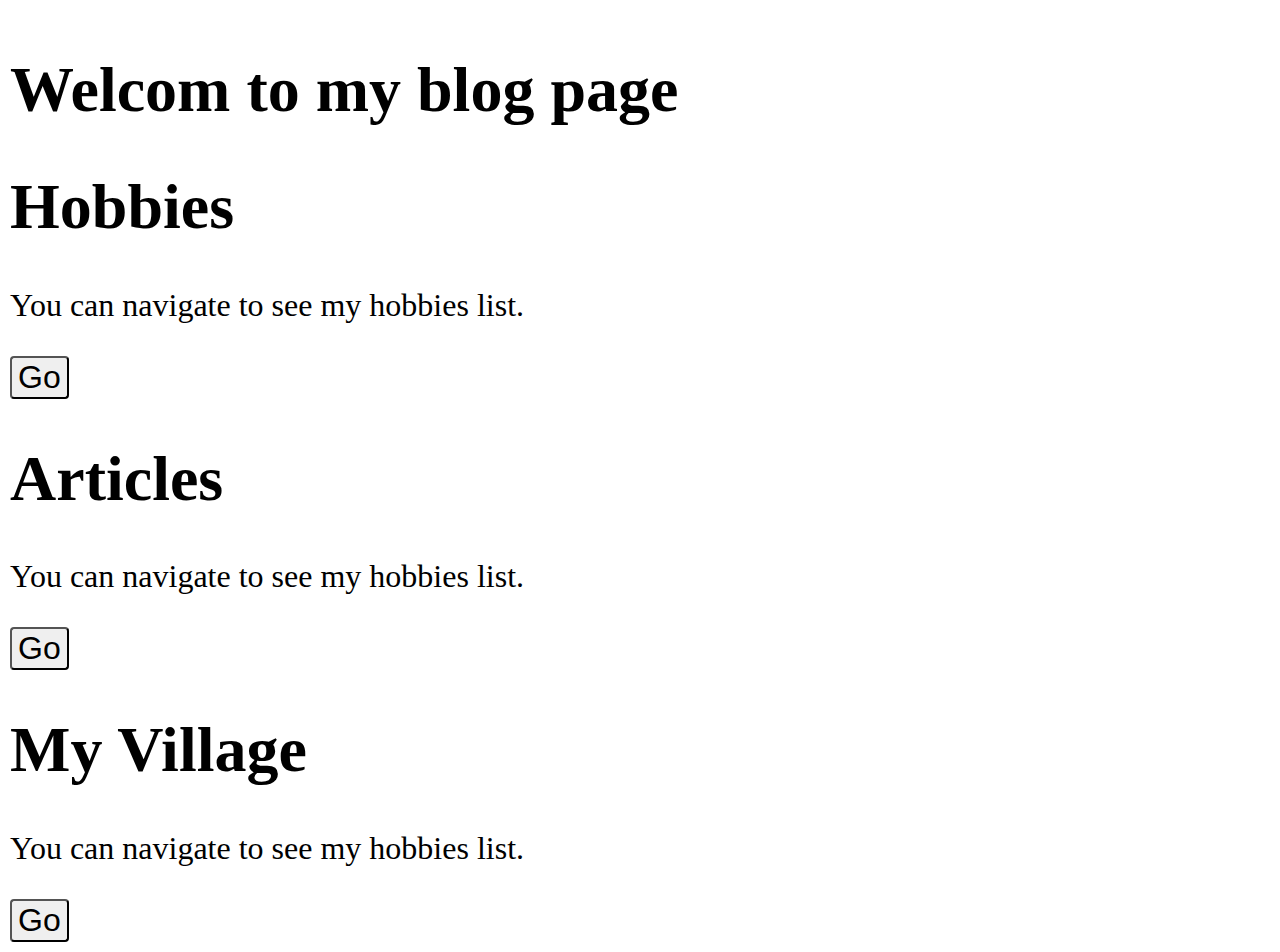
<file: index.html>
<!DOCTYPE html>
<html lang="fr">
    <head>
        <meta charset="utf-8" />
        <title>Articles </title>
        <meta content="width=device-width, initial-scal=1, maximum-scale=1" name="viewport">
        <link rel="stylesheet" href="styles/style.css" />
    </head>
    <!-- 
    For purpose demonstration , some free images werer picked up from this siten:
    https://kaboompics.com/photo/25545/laptop-computer-keyboard-magic-mouse-glass-of-water

    Also I used some icons from this site :
    https://iconarchive.com/show/pretty-office-5-icons-by-custom-icon-design/maintenance-icon.html
    -->
    <body>
       <div class="frontwrapper">
           <h1 id="title-header">Welcom to my blog page</h1>
       <div class="frontcontainer">
        <div class="frontbox1">
            <h1>Hobbies</h1>
        <p>You can navigate to see my hobbies list.</p>
        <button class="go-btn" onclick="window.location.href='myhobbies.html'">Go</button>
        
        </div>
      <div class="frontbox2">
            <h1>Articles</h1>
            <p>You can navigate to see my hobbies list.</p>
            <button class="go-btn" onclick="window.location.href='myvilage.html'" >Go</button>
        </div>
        <div class="frontbox3">
            <h1>My Village</h1>
            <p>You can navigate to see my hobbies list.</p>
            <button class="go-btn" onclick="window.location.href='articles.html'">Go</button>
        </div>
       </div>
           
     
      </div>

    </body>
</html>
</file>
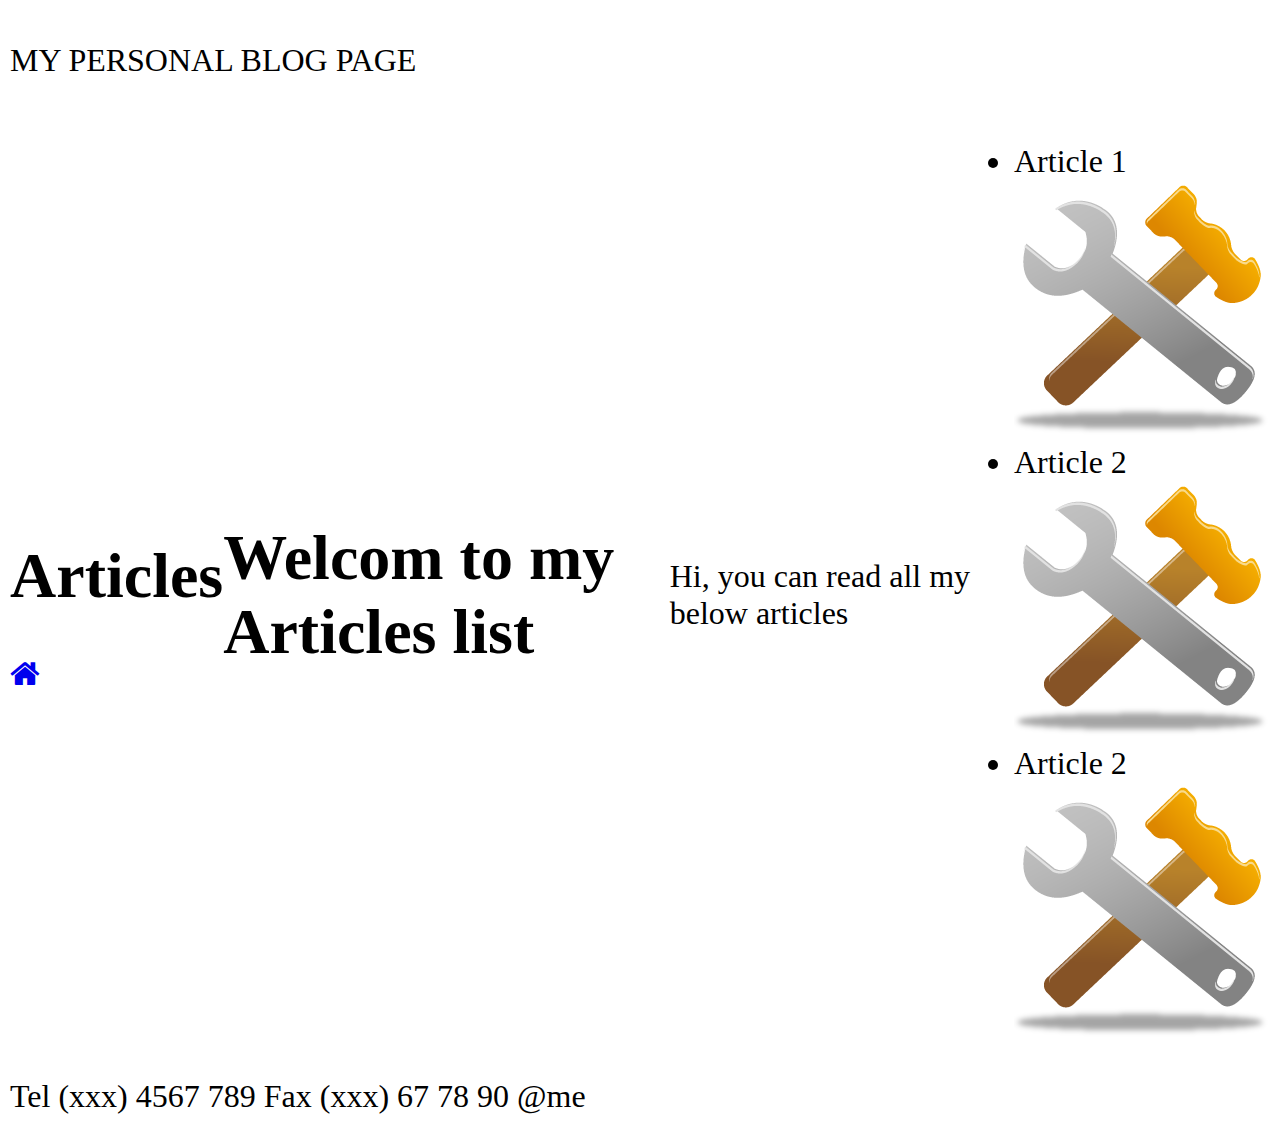
<file: articles.html>
<!DOCTYPE html>
<html lang="fr">
    <head>
        <meta charset="utf-8" />
        <title>Articles </title>
        <meta content="width=device-width, initial-scal=1, maximum-scale=1" name="viewport">
        <link rel="stylesheet" href="styles/style.css" />
        <link rel="stylesheet" href="https://cdnjs.cloudflare.com/ajax/libs/font-awesome/4.7.0/css/font-awesome.min.css">
    </head>
    <!-- 
    add our section
    link other pages
    -->
    <body>
        <div class="container-article">
            <div class="header box">
              <p id="title-header"> MY PERSONAL BLOG PAGE </p>
            </div>
          
            <div class="content box">
                <div class="hobbies-tile-menu-box">
                    <h1 class="hobbies-title-menu">Articles</h1>
                    <a class="menu-articles" href="index.html"><i class="hobbies-icon-menu fa fa-home"  ></i></a>
                  </div>
                <h1 class="title-content-hobbies">Welcom to my Articles list</h1>
                <p class="body-content-hobbies">Hi, you can read all my below articles</p>
                <ul class="menu">
                    <li>Article 1<img id="maintenance" src="images/maintenance-icon.png" /></li>
                    <li>Article 2<img id="maintenance" src="images/maintenance-icon.png" /></li>
                    <li>Article 2<img id="maintenance" src="images/maintenance-icon.png" /></li>
                </ul>
            </div>
            <div class="footer box">
                Tel (xxx) 4567 789 Fax (xxx) 67 78 90 @me
            </div>
        </div>
    </body>
</html>
</file>
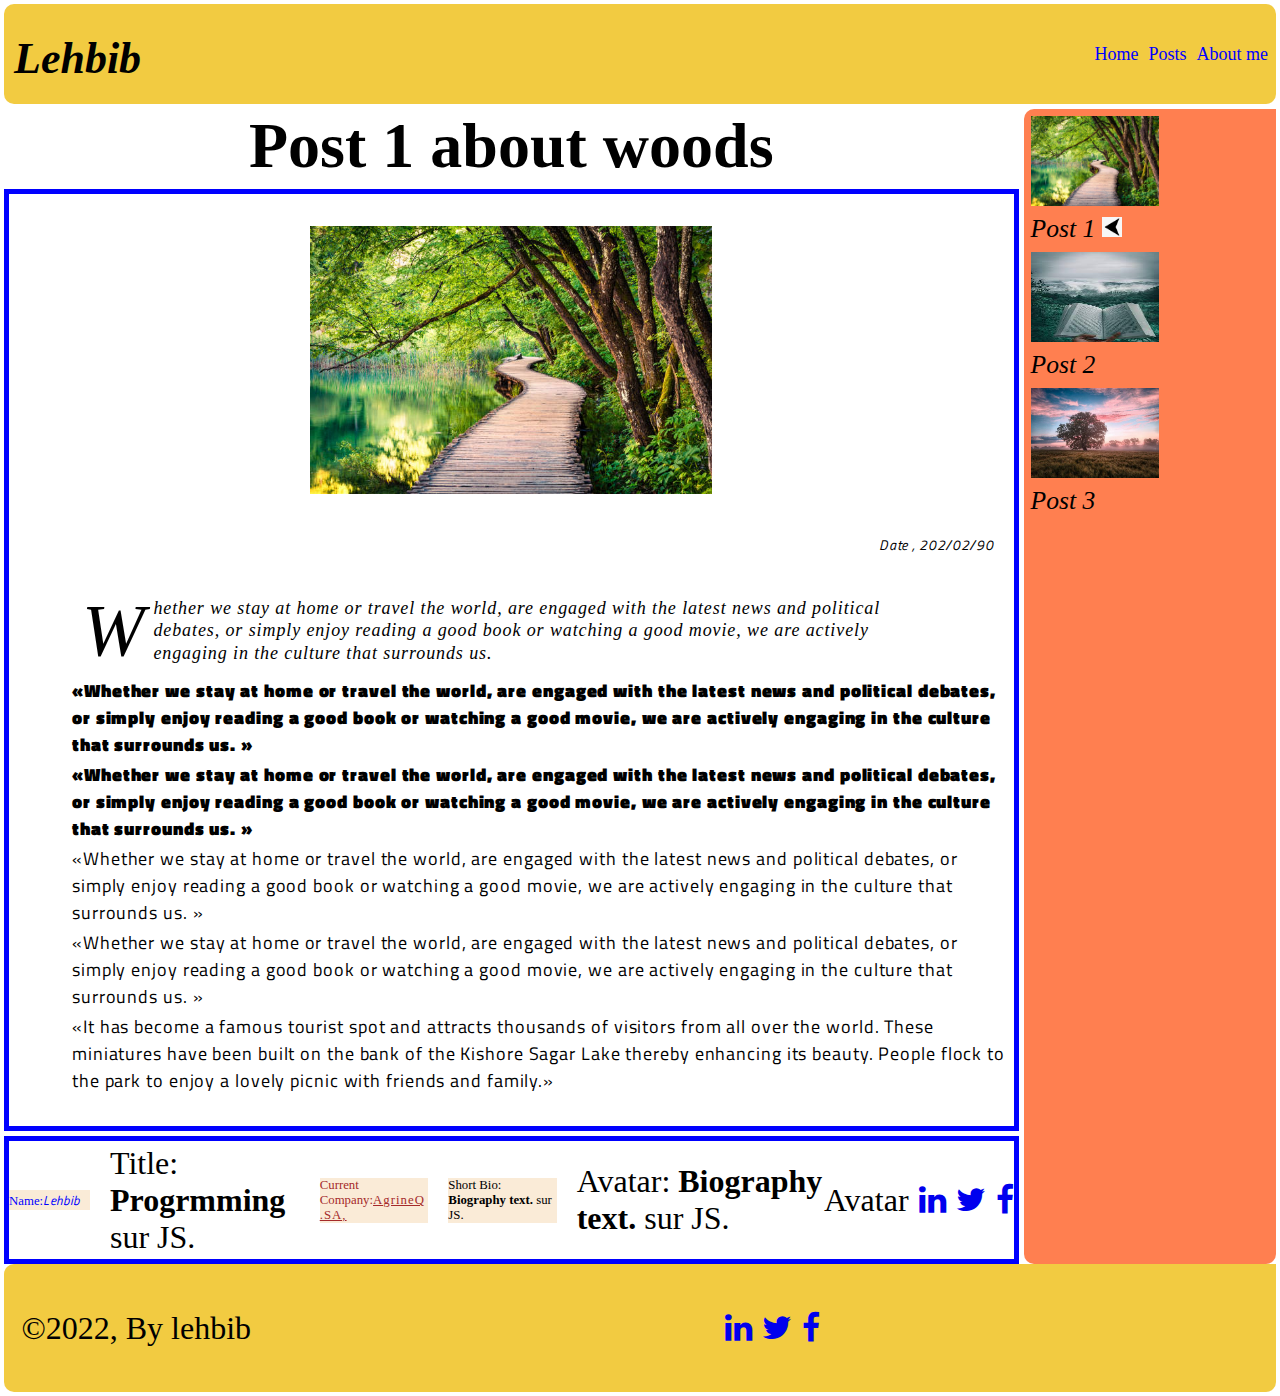
<file: blog-post.html>
<!DOCTYPE html>
<html lang="fr">
<head>
<meta charset="utf-8" />
<title>Blog Post</title>
<meta content="width=device-width, initial-scal=1, maximum-scale=1" name="viewport">
<link rel="stylesheet" href="styles/blog.css" />
<link rel="stylesheet" href="https://maxcdn.bootstrapcdn.com/font-awesome/4.4.0/css/font-awesome.min.css">
<link
			href="https://fonts.googleapis.com/css?family=Titillium Web:400,500,500i,700|Playfair+Display:400,700&display=swap"
			rel="stylesheet"
		/>
</head>
<!-- 
    For purpose demonstration , some free images werer picked up from this siten:
    https://kaboompics.com/photo/25545/laptop-computer-keyboard-magic-mouse-glass-of-water

    Also I used some icons from this site :
    https://iconarchive.com/show/pretty-office-5-icons-by-custom-icon-design/maintenance-icon.html
    -->
<body>
<div id="blog-main-container">
  <div class="logo">
    <h1 id="logo">Lehbib</h1>
  </div>
  <nav id="mobile-nav"> <img id="img-nav" href="" src="images/icons8-menu-64.png" /> </nav>
  
  <!-- <img id="maintenance" src="images/maintenance-icon.png" /> -->
  
  <nav class="nav-menu">
    <ul id="list-menu">
      <li class="menu-item"><a class="link-item" href="index.html">Home</a></li>
      <li class="menu-item"><a class="link-item" href="blog-post.html">Posts</a></li>
      <li class="menu-item"><a class="link-item" href="#">About me</a></li>
    </ul>
  </nav>
  <section class="content">
    <div id="post-grid">
      <div id="image-preview">
        <h1>Post 1 about woods</h1>
      </div>
      <div id="images-defilement">
        <ul id="posts-list">
          <li class="item-card-li">
            <figure class="item-card"> <img class="card-image" src="images/post1.jpeg" >
              <figcaption class="caption">Post 1 <span><img class="active-menu" src="images/arrow.png"></span></figcaption>
            </figure>
          </li>
          <li class="item-card-li">
            <figure class="item-card"> <img class="card-image" src="images/post2.jpeg" >
              <figcaption class="caption">Post 2</figcaption>
            </figure>
          </li>
          <li class="item-card-li">
            <figure class="item-card"> <img class="card-image" src="images/post3.jpeg" />
              <figcaption class="caption">Post 3</figcaption>
            </figure>
          </li>
        </ul>
      </div>
      <div id="body-post">
        <p class="card-wrapper"  ><img  class="img-card"  src="images/post1.jpeg"  /></p>
        <p class="post-date"> <em>Date , 202/02/90</em></p>
        <p>
        <div class="article-blog">
          <p>
          <blockquote> Whether we stay at home or travel the world, are engaged with the latest news and political debates, or simply enjoy reading a good book or watching a good movie, we are actively engaging in the culture that surrounds us. </blockquote>
          </p>
          <p> <strong> <q class="second-paragraph">Whether we stay at home or travel the world, are engaged with the latest news and political debates, or simply enjoy reading a good book or watching a good movie, we are actively engaging in the culture that surrounds us. </q> </strong> </p>
          <p> <strong> <q class="second-paragraph">Whether we stay at home or travel the world, are engaged with the latest news and political debates, or simply enjoy reading a good book or watching a good movie, we are actively engaging in the culture that surrounds us. </q> </strong> </p>
          <p>  <q class="second-paragraph">Whether we stay at home or travel the world, are engaged with the latest news and political debates, or simply enjoy reading a good book or watching a good movie, we are actively engaging in the culture that surrounds us. </q>  </p>
          <p>  <q class="second-paragraph">Whether we stay at home or travel the world, are engaged with the latest news and political debates, or simply enjoy reading a good book or watching a good movie, we are actively engaging in the culture that surrounds us. </q>  </p>
          <p> <q class="second-paragraph">It has become a famous tourist spot and attracts thousands of visitors from all over the world. These
            miniatures have been built on the bank of the Kishore Sagar Lake thereby enhancing its beauty. People flock
            to the park to enjoy a lovely picnic with friends and family.</q>  </p>
        </div>
        </p>
      </div>
      <div id="author-info">
        <p class="name-author">Name:<em>Lehbib</em></p>
        <p class="author-title"> Title: <b>Progrmming</b> sur JS.</p>
        <p class="author-company">Current Company:<u>AgrineQ .SA, </u></p>
        <p class="author-bio"> Short Bio: <b>Biography text.</b> sur JS.</p>
        <p class="Avatar"> Avatar: <b>Biography text.</b> sur JS.</p>Avatar
        <a class="soc-link" href="https://mr.linkedin.com/in/mohamed-lehbib-ould-youba-796496117/"> <i class="fa fa-linkedin"></i> </a> <a class="soc-link" href="https://twitter.com/lehbibouldyouba"> <i class="fa fa-twitter"></i> </a> <a class="soc-link" href="https://https://www.facebook.com/"> <i class="fa fa-facebook"></i> </a> </div>
    </div>
  </section>
  <div class="my-info">
    <p id="copyright">©2022, By lehbib</p>
  </div>
  <footer class="social-links"> <a class="soc-link" href="https://mr.linkedin.com/in/mohamed-lehbib-ould-youba-796496117/"> <i class="fa fa-linkedin"></i> </a> <a class="soc-link" href="https://twitter.com/lehbibouldyouba"> <i class="fa fa-twitter"></i> </a> <a class="soc-link" href="https://https://www.facebook.com/"> <i class="fa fa-facebook"></i> </a> </footer>
</div>
</body>
</html>
</file>
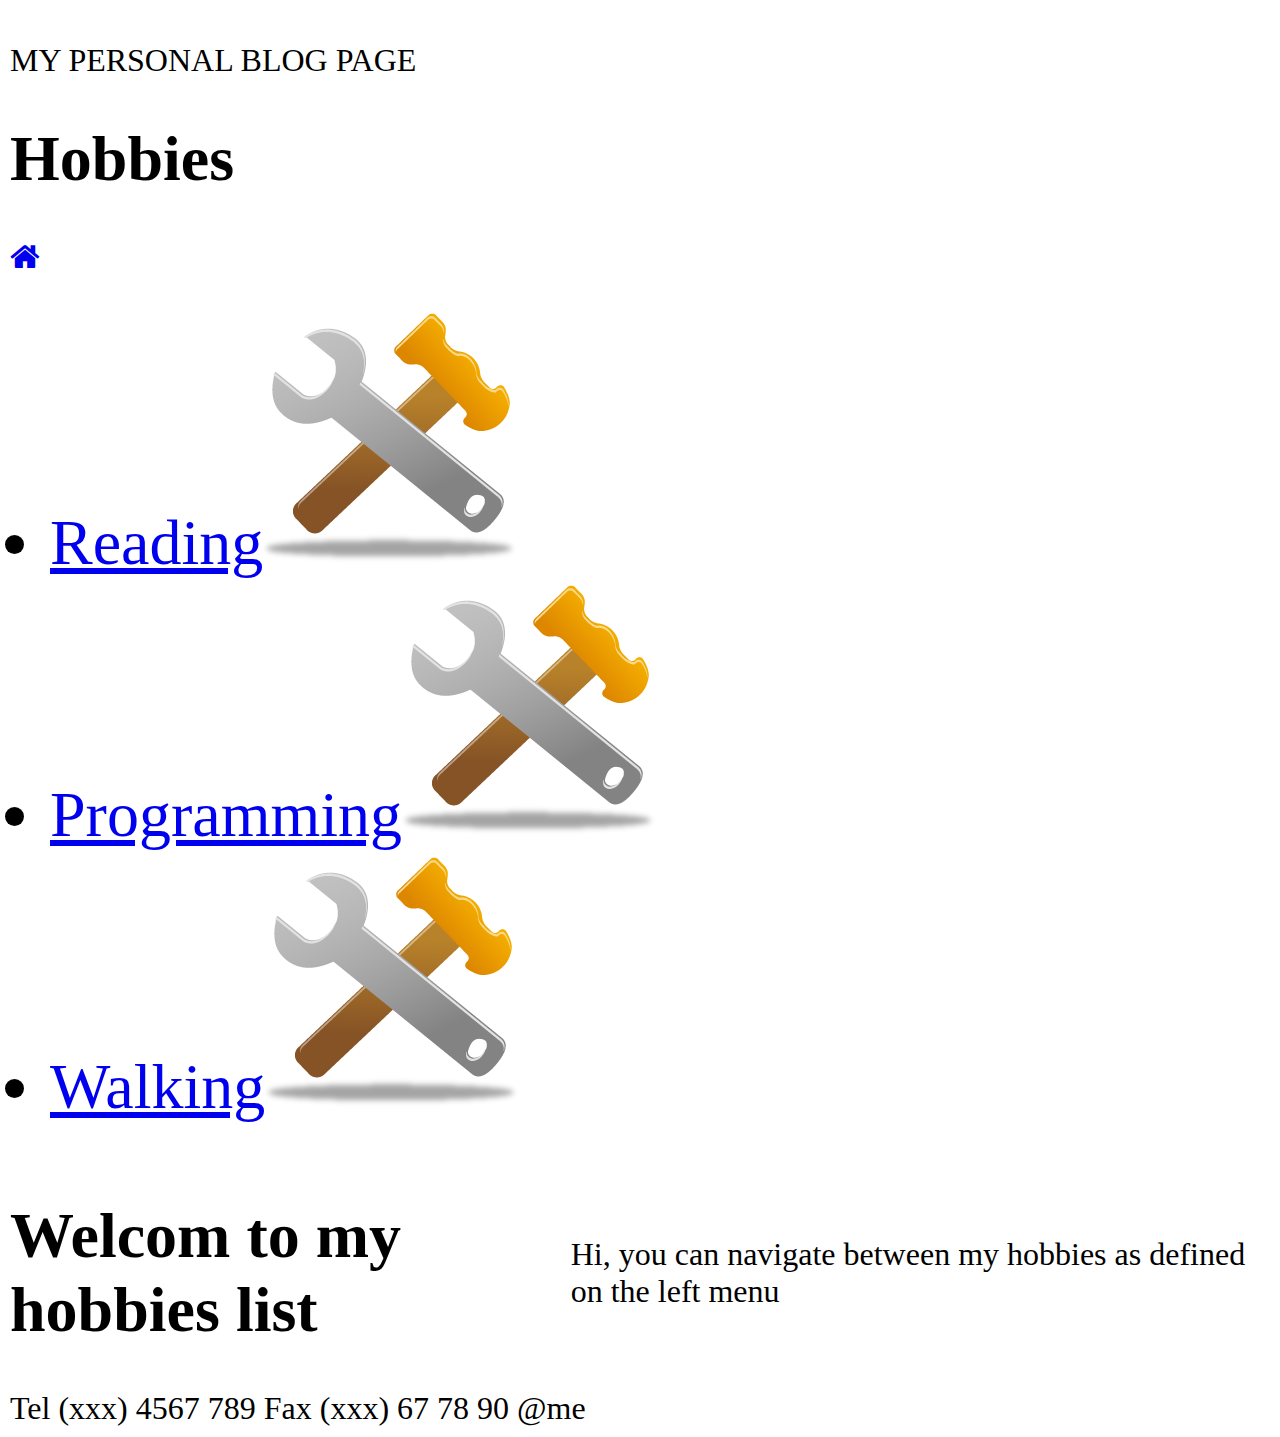
<file: myhobbies.html>
<!DOCTYPE html>
<html lang="fr">
    <head>
        <meta charset="utf-8" />
        <title>Articles </title>
        <meta content="width=device-width, initial-scal=1, maximum-scale=1" name="viewport">
        <link rel="stylesheet" href="styles/style.css" />
        <link rel="stylesheet" href="https://cdnjs.cloudflare.com/ajax/libs/font-awesome/4.7.0/css/font-awesome.min.css">
    </head>
    <!-- 
    add our section
    link other pages
    -->
    <body>
        <div class="container">
            <div class="header box">
              <p id="title-header"> MY PERSONAL BLOG PAGE </p>
            </div>
            <div class="sidebar box">
              <div class="hobbies-tile-menu-box">
                <h1 class="hobbies-title-menu">Hobbies</h1>
                <a href="index.html"><i class="hobbies-icon-menu fa fa-home"  ></i></a>
              </div> 
                <ul class="menu">
                    <li class="menu-item"><a href="#">Reading</a><img id="maintenance" src="images/maintenance-icon.png" /></li>
                    <li class="menu-item"><a href="#">Programming</a><img id="maintenance" src="images/maintenance-icon.png" /></li>
                    <li class="menu-item"><a href="#">Walking</a><img id="maintenance" src="images/maintenance-icon.png" /></li>
                </ul>
          
            </div>
            <div class="content box">
                <h1 class="title-content-hobbies">Welcom to my hobbies list</h1>
                <p class="body-content-hobbies">Hi, you can navigate between my hobbies as defined on the left menu</p>
            </div>
            <div class="footer box">
                Tel (xxx) 4567 789 Fax (xxx) 67 78 90 @me
            </div>
        </div>
    </body>
</html>
</file>
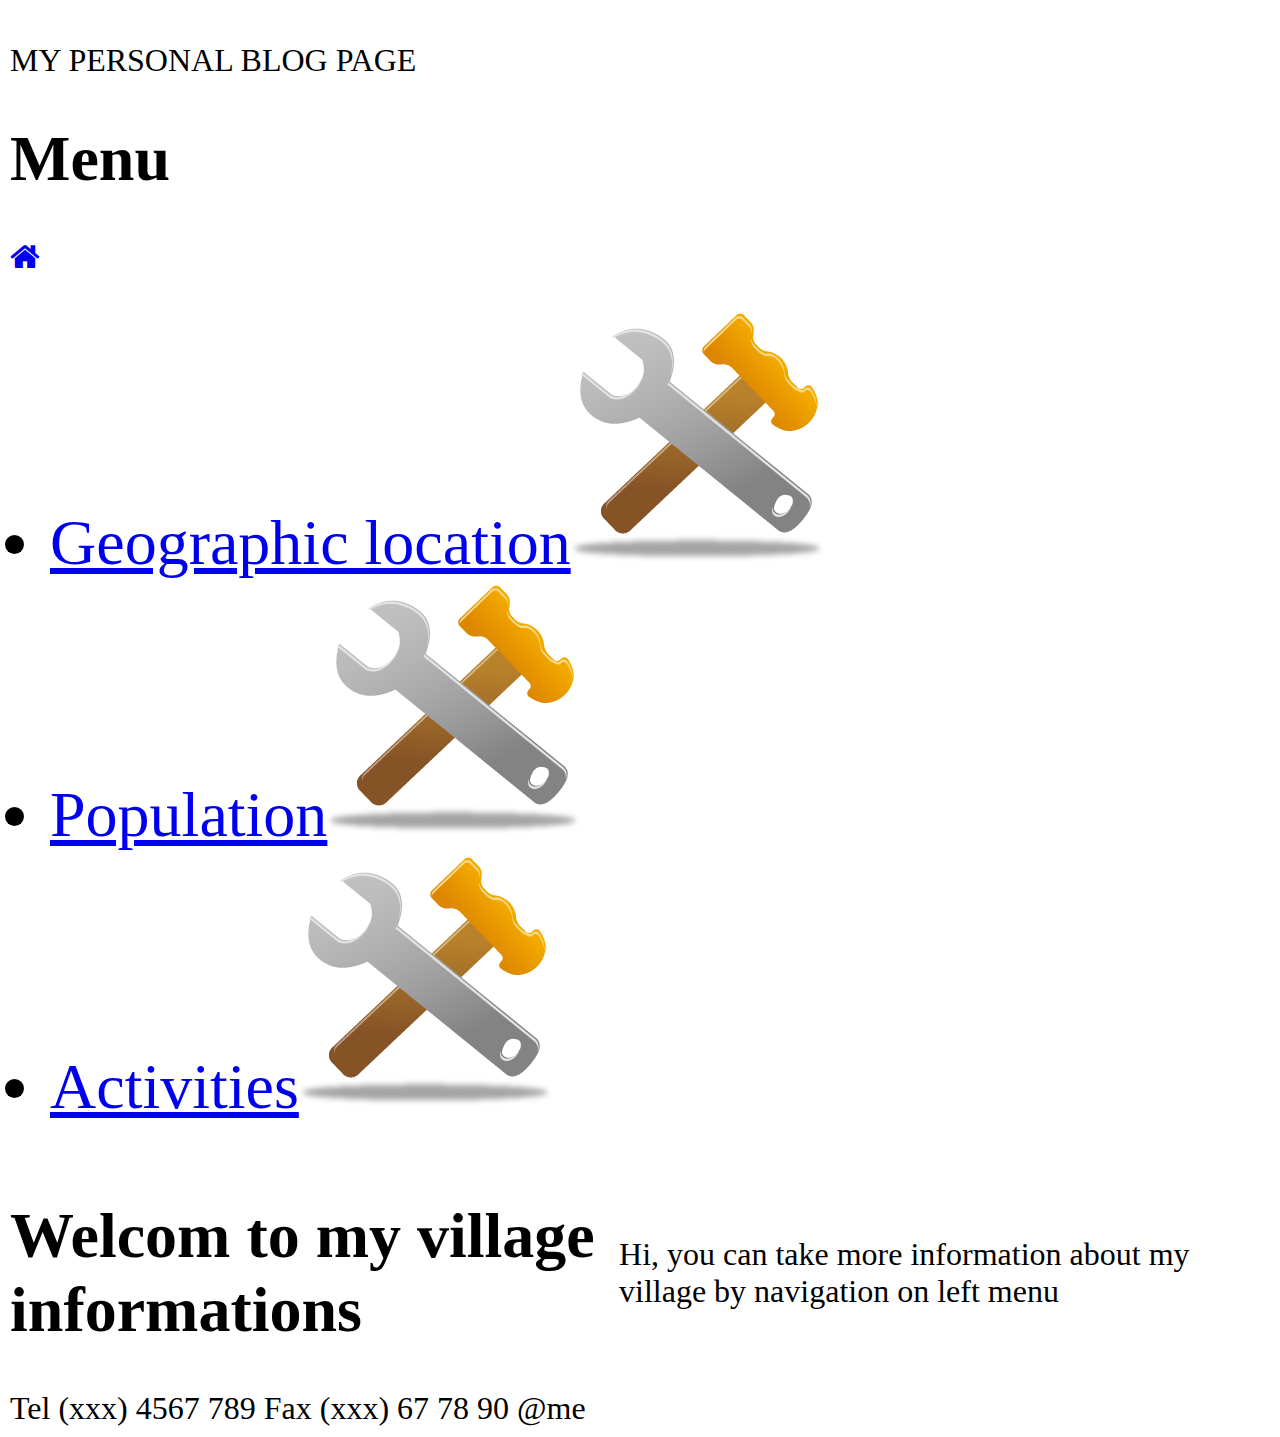
<file: myvilage.html>
<!DOCTYPE html>
<html lang="fr">
    <head>
        <meta charset="utf-8" />
        <title>Articles </title>
        <meta content="width=device-width, initial-scal=1, maximum-scale=1" name="viewport">
        <link rel="stylesheet" href="styles/style.css" />
        <link rel="stylesheet" href="https://cdnjs.cloudflare.com/ajax/libs/font-awesome/4.7.0/css/font-awesome.min.css">
    </head>
    <!-- 
    add our section
    link other pages
    -->
    <body>
        <div class="container">
            <div class="header box">
              <p id="title-header"> MY PERSONAL BLOG PAGE </p>
            </div>
            <div class="sidebar box">
              <div class="hobbies-tile-menu-box">
                <h1 class="hobbies-title-menu">Menu</h1>
                <a href="index.html"><i class="hobbies-icon-menu fa fa-home"  ></i></a>
              </div> 
                <ul class="menu">
                    <li class="menu-item"><a href="#">Geographic location</a><img id="maintenance" src="images/maintenance-icon.png" /></li>
                    <li class="menu-item"><a href="#">Population</a><img id="maintenance" src="images/maintenance-icon.png" /></li>
                    <li class="menu-item"><a href="#">Activities</a><img id="maintenance" src="images/maintenance-icon.png" /></li>
                </ul>
          
            </div>
            <div class="content box">
                <h1 class="title-content-hobbies">Welcom to my village informations</h1>
                <p class="body-content-hobbies">Hi, you can take more information about my village by navigation on left menu</p>
            </div>
            <div class="footer box">
                Tel (xxx) 4567 789 Fax (xxx) 67 78 90 @me
            </div>
        </div>
    </body>
</html>
</file>
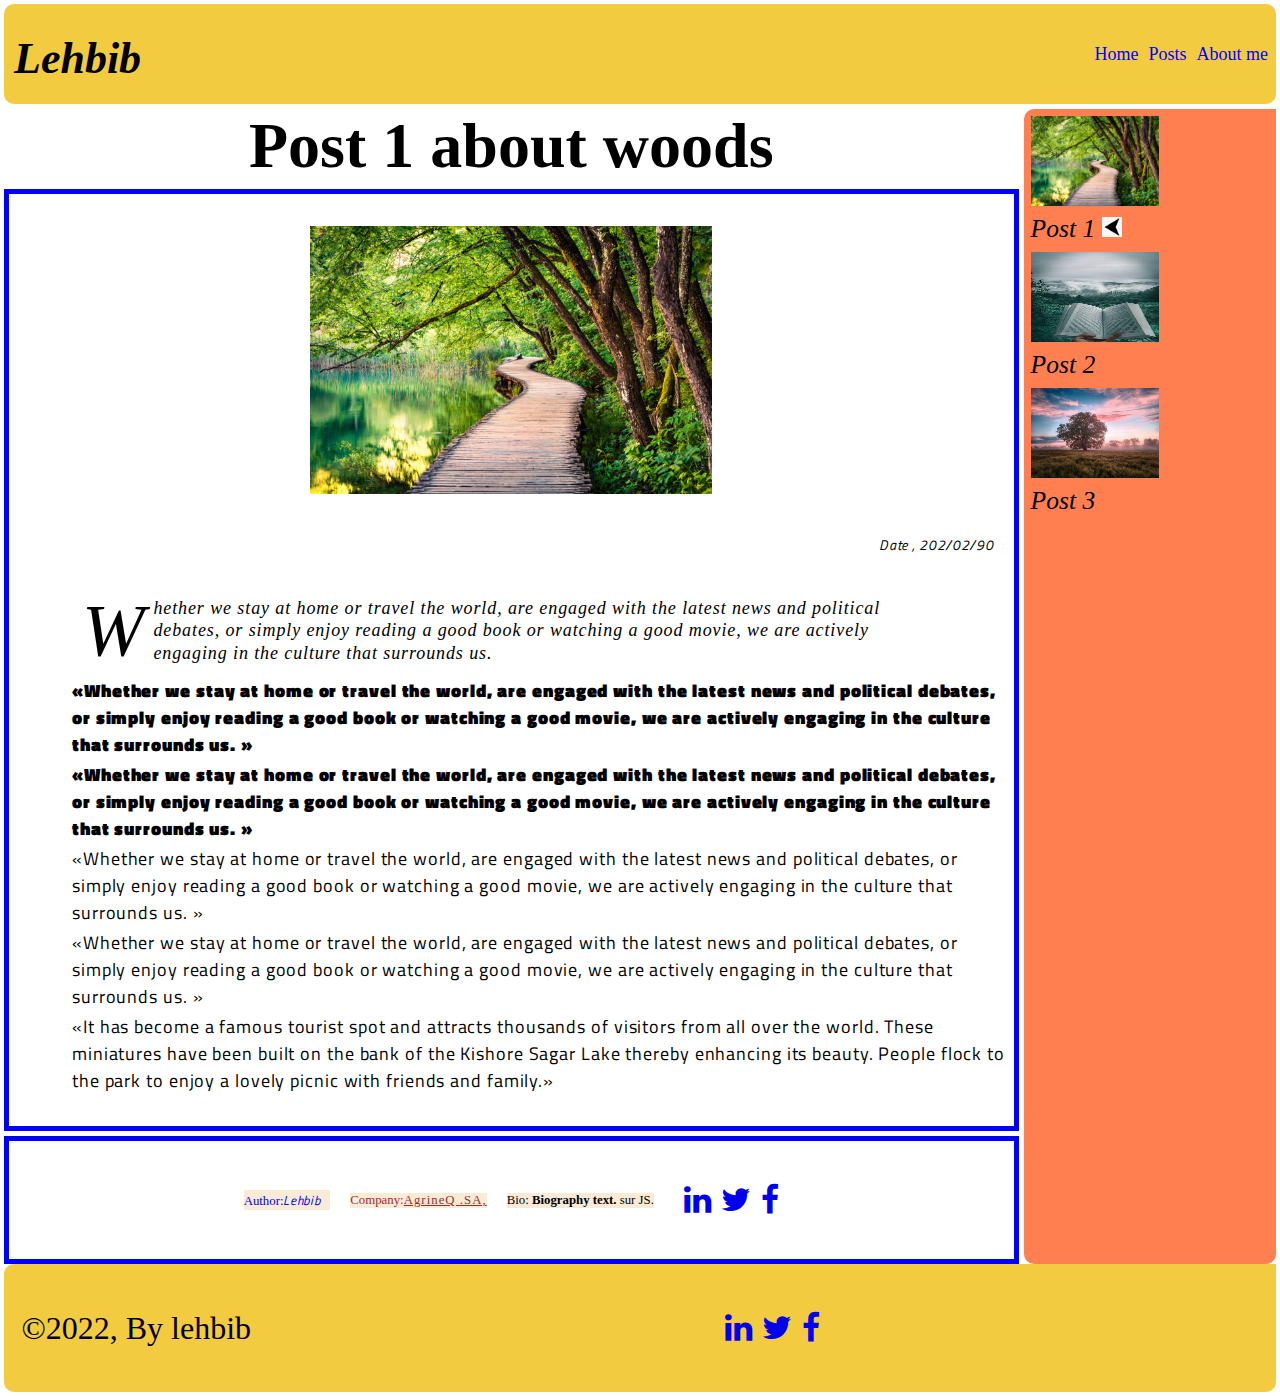
<file: posts.html>
<!DOCTYPE html>
<html lang="fr">
<head>
<meta charset="utf-8" />
<title>Posts </title>
<meta content="width=device-width, initial-scal=1, maximum-scale=1" name="viewport">
<link rel="stylesheet" href="styles/blog.css" />
<link rel="stylesheet" href="https://maxcdn.bootstrapcdn.com/font-awesome/4.4.0/css/font-awesome.min.css">
<link
			href="https://fonts.googleapis.com/css?family=Titillium Web:400,500,500i,700|Playfair+Display:400,700&display=swap"
			rel="stylesheet"
		/>
</head>
<!-- 
    For purpose demonstration , some free images werer picked up from this siten:
    https://kaboompics.com/photo/25545/laptop-computer-keyboard-magic-mouse-glass-of-water

    Also I used some icons from this site :
    https://iconarchive.com/show/pretty-office-5-icons-by-custom-icon-design/maintenance-icon.html
    -->
<body>
<div id="blog-main-container">
  <div class="logo">
    <h1 id="logo">Lehbib</h1>
  </div>
  <nav id="mobile-nav"> <img id="img-nav" href="" src="images/icons8-menu-64.png" /> </nav>
  
  <!-- <img id="maintenance" src="images/maintenance-icon.png" /> -->
  
  <nav class="nav-menu">
    <ul id="list-menu">
      <li class="menu-item"><a class="link-item" href="index.html">Home</a></li>
      <li class="menu-item"><a class="link-item" href="posts.html">Posts</a></li>
      <li class="menu-item"><a class="link-item" href="#">About me</a></li>
    </ul>
  </nav>
  <section class="content">
    <div id="post-grid">
      <div id="image-preview">
        <h1>Post 1 about woods</h1>
      </div>
      <div id="images-defilement">
        <ul id="posts-list">
          <li class="item-card-li">
            <figure class="item-card"> <img class="card-image" src="images/post1.jpeg" >
              <figcaption class="caption">Post 1 <span><img class="active-menu" src="images/arrow.png"></span></figcaption>
            </figure>
          </li>
          <li class="item-card-li">
            <figure class="item-card"> <img class="card-image" src="images/post2.jpeg" >
              <figcaption class="caption">Post 2</figcaption>
            </figure>
          </li>
          <li class="item-card-li">
            <figure class="item-card"> <img class="card-image" src="images/post3.jpeg" />
              <figcaption class="caption">Post 3</figcaption>
            </figure>
          </li>
        </ul>
      </div>
      <div id="body-post">
        <p class="card-wrapper"  ><img  class="img-card"  src="images/post1.jpeg"  /></p>
        <p class="post-date"> <em>Date , 202/02/90</em></p>
        <p>
        <div class="article-blog">
          <p>
          <blockquote> Whether we stay at home or travel the world, are engaged with the latest news and political debates, or simply enjoy reading a good book or watching a good movie, we are actively engaging in the culture that surrounds us. </blockquote>
          </p>
          <p> <strong> <q class="second-paragraph">Whether we stay at home or travel the world, are engaged with the latest news and political debates, or simply enjoy reading a good book or watching a good movie, we are actively engaging in the culture that surrounds us. </q> </strong> </p>
          <p> <strong> <q class="second-paragraph">Whether we stay at home or travel the world, are engaged with the latest news and political debates, or simply enjoy reading a good book or watching a good movie, we are actively engaging in the culture that surrounds us. </q> </strong> </p>
          <p>  <q class="second-paragraph">Whether we stay at home or travel the world, are engaged with the latest news and political debates, or simply enjoy reading a good book or watching a good movie, we are actively engaging in the culture that surrounds us. </q>  </p>
          <p>  <q class="second-paragraph">Whether we stay at home or travel the world, are engaged with the latest news and political debates, or simply enjoy reading a good book or watching a good movie, we are actively engaging in the culture that surrounds us. </q>  </p>
          <p> <q class="second-paragraph">It has become a famous tourist spot and attracts thousands of visitors from all over the world. These
            miniatures have been built on the bank of the Kishore Sagar Lake thereby enhancing its beauty. People flock
            to the park to enjoy a lovely picnic with friends and family.</q>  </p>
        </div>
        </p>
      </div>
      <div id="author-info">
        <p class="name-author">Author:<em>Lehbib</em></p>
        <p class="author-company">Company:<u>AgrineQ .SA, </u></p>
        <p class="author-bio"> Bio: <b>Biography text.</b> sur JS.</p>
        <a class="soc-link" href="https://mr.linkedin.com/in/mohamed-lehbib-ould-youba-796496117/"> <i class="fa fa-linkedin"></i> </a> <a class="soc-link" href="https://twitter.com/lehbibouldyouba"> <i class="fa fa-twitter"></i> </a> <a class="soc-link" href="https://https://www.facebook.com/"> <i class="fa fa-facebook"></i> </a> </div>
    </div>
  </section>
  <div class="my-info">
    <p id="copyright">©2022, By lehbib</p>
  </div>
  <footer class="social-links"> <a class="soc-link" href="https://mr.linkedin.com/in/mohamed-lehbib-ould-youba-796496117/"> <i class="fa fa-linkedin"></i> </a> <a class="soc-link" href="https://twitter.com/lehbibouldyouba"> <i class="fa fa-twitter"></i> </a> <a class="soc-link" href="https://https://www.facebook.com/"> <i class="fa fa-facebook"></i> </a> </footer>
</div>
</body>
</html>
</file>
<file: styles/style.css>
@import "front-layout.css";
@import "posts.css";
@import "typography.css";
#front-main-container {
  /* set display property to grid*/
  display: grid;
  /* assign all view port height to container*/
  gap: 5px;
  grid-template-columns: 1fr 1fr;
  grid-template-rows: 20% 70% 10%;
  grid-template-areas: "logo "
    "main"
    "info social";
}
#mobile-nav {
  display: none;
}
#list-menu {
  list-style-type: none;
  font-size: 9px;
  display: flex;
  flex-flow: row;
  justify-content: cnter;
  align-items: center;
  margin-right: 8px;
}
#list-menu li {
  margin-left: 10px;
}
.logo {
  background-color: rgba(242, 203, 65, 1.00);
  display: flex;
  justify-content: flex-start;
  border-top-left-radius: 10px;
  border-bottom-left-radius: 10px;
}
/* Extra small devices (phones, 600px and down) */
@media(max-width: 320px) {
  body {
    font-size: 0.5em;
    padding: 2px;
    border-width: 0px;
  }
  #front-main-container {
    /* set display property to grid*/
    display: grid;
    border: 0px solid green;
    /* assign all view port height to container*/
    gap: 0px;
    grid-template-columns: 1fr;
    grid-template-rows: 20% 70% 10%;
    grid-template-areas: "log logo"
      "main main"
      "info social";
  }
  .link-item:visited {
    color: #fffaf0;
  }
  .link-item:hover {
    color: #F30C0F;
  }
  .logo {
    grid-area: logo;
    text-shadow: 0px 0px rgba(242, 203, 65, 1.00);
    border-top-left-radius: 10px;
    border-bottom-left-radius: 10px;
  }
  .nav-menu {
    display: none;
    font-size: 0.5em;
  }
  .menu-item {
    font-size: 0.5em;
  }
  #mobile-nav {
    display: inline;
  }
  .link-item:visited {
    color: blue;
  }
  .link-item {
    outline: none;
    text-decoration: none;
    color: blue;
  }
  .link-item:hover {
    color: #F30C0F;
  }
}
@media (min-width: 600px) {
  body {
    font-size: 1em;
    padding: 2px;
    border-width: 0px;
  }
  #front-main-container {
    /* set display property to grid*/
    display: grid;
    border: 0px solid red;
    /* assign all view port height to container*/
    gap: 0px;
    grid-template-columns: 1fr 1fr 1fr 1fr 1fr;
    grid-template-rows: 20% 70% 10%;
    grid-template-areas: "logo nav nav nav nav"
      "main main main main main"
      "info social social social social";
  }
  #mobile-nav {
    display: none;
    grid-area: nav;
    justify-content: flex-end;
  }
  .logo {
    grid-area: logo;
    min-width: 0px;
    border-top-left-radius: 10px;
    border-bottom-left-radius: 10px;
  }
  .nav-menu {
    display: flex;
    grid-area: nav;
    justify-content: flex-end;
    font-size: 1em;
    border-top-rightt-radius: 10px;
    border-bottom-right-radius: 10px;
  }
  .menu-item {
    font-size: 1em;
  }
  .link-item:visited {
    color: blue;
  }
  .link-item {
    outline: none;
    text-decoration: none;
    color: blue;
  }
  .link-item:hover {
    color: #F30C0F;
  }
}
@media(min-width: 300px) and (max-width: 600px) {
  body {
    font-size: 0.8em;
    padding: 2px;
    border-width: 0px;
  }
  #front-main-container {
    /* set display property to grid*/
    display: grid;
    border: 0px solid violet;
    /* assign all view port height to container*/
    gap: 0px;
    grid-template-columns: 1fr 1fr;
    grid-template-rows: 20% 70% 10%;
    grid-template-areas: "logo nav"
      "main main"
      "info social";
  }
  .logo {
    grid-area: logo;
    display: flex;
    justify-content: flex-start;
    align-items: center;
    border-top-left-radius: 10px;
    border-bottom-left-radius: 10px;
  }
  #mobile-nav {
    display: flex;
    grid-area: nav;
    justify-content: flex-end;
    align-items: center;
  }
  .link-item:visited {
    color: blue;
  }
  .link-item {
    outline: none;
    text-decoration: none;
    color: blue;
  }
  .link-item:hover {
    color: #F30C0F;
  }
}
@media(min-width: 600px) and (max-width: 900px) {
  body {
    font-size: 1.4em;
    padding: 2px;
    border-width: 0px;
  }
  #front-main-container {
    /* set display property to grid*/
    display: grid;
    border: 0px solid yellow;
    /* assign all view port height to container*/
    gap: 0px;
    grid-template-columns: 1fr 1fr 1fr 1fr 1fr;
    grid-template-rows: 20% 70% 10%;
    grid-template-areas: "logo nav nav nav nav"
      "main main main main main"
      "info social social social social";
  }
  .logo {
    grid-area: logo;
    border-top-left-radius: 10px;
    border-bottom-left-radius: 10px;
  }
  .nav-menu {
    grid-area: nav;
    grid-area: nav;
    justify-content: flex-end;
    font-size: 1.4em;
    border-top-rightt-radius: 10px;
    border-bottom-right-radius: 10px;
  }
  .menu-item {
    font-size: 1.4em;
  }
  #mobile-nav {
    display: none;
  }
  .link-item:visited {
    color: blue;
  }
  .link-item {
    outline: none;
    text-decoration: none;
    color: blue;
  }
  .link-item:hover {
    color: #F30C0F;
  }
}
/* Small devices (portrait tablets and large phones, 600px and up) */
@media(min-width: 901px) {
  body {
    font-size: 2em;
    padding: 2px;
    border-width: 0px;
  }
  #front-main-container {
    /* set display property to grid*/
    display: grid;
    border: 0px solid rosybrown;
    /* assign all view port height to container*/
    gap: 0px;
    min-height: 100vh;
    grid-template-columns: 1fr 1fr 1fr 1fr 1fr;
    grid-template-rows: 20% 70% 10%;
    grid-template-areas: "logo nav nav nav nav"
      "main main main main main"
      "info social social social social";
  }
  .link-item:visited {
    color: #fffaf0;
  }
  .link-item:hover {
    color: #F30C0F;
  }
  .logo {
    grid-area: logo;
    border-bottom-style: solid;
    border-bottom-width: 0px;
    border-top-left-radius: 10px;
    border-bottom-left-radius: 10px;
  }
  .content {
    display: flex;
    flex-direction: row;
    justify-content: center;
    align-items: center;
    grid-area: main;
    border: 0px solid #3BFA0B;
  }
  .nav-menu {
    grid-area: nav;
    background-color: rgba(242, 203, 65, 1.00);
    display: flex;
    justify-content: flex-end;
    font-size: 2em;
    border-top-rightt-radius: 10px;
    border-bottom-right-radius: 10px;
  }
	
  .menu-item {
    font-size: 2em;
  }
	
  #mobile-nav {
    display: none;
    background-color: rgba(242, 203, 65, 1.00);
  }
	
  .link-item:visited {
    color: blue;
  }
	
  .link-item {
    outline: none;
    text-decoration: none;
    color: blue;
  }
	
  .link-item:hover {
    color: #F30C0F;
  }
	
  .go-btn {
	  border-radius: 4px;
		font-size:1em;
	}
	
}
</file>
<file: styles/blog.css>
@import "blog-layout.css";
@import "typography.css";
@import "posts.css";
#blog-main-container {
  /* set display property to grid*/
  display: grid;
  border: 0px solid #E61014;
  /* assign all view port height to container*/
  gap: 5px;
  grid-template-columns: 1fr 1fr;
  grid-template-rows: 20% 70% 10vw;
  grid-template-areas: "logo"
    "main"
    "info";
}
#images-defilement {
  display: none;
}
#post-grid {
  display: grid;
  border: 0px solid #E61014;
  /* assign all view port height to container*/
  gap: 5px;
  grid-template-columns: 2fr 2fr 1fr;
  grid-template-rows: 80px auto 10vw;
  grid-template-areas: "image-prev image-prev  images"
    "description description images"
    "author author images";
}
#mobile-nav {
  display: none;
}
#list-menu {
  list-style-type: none;
  font-size: 9px;
  display: flex;
  flex-flow: row wrap;
  justify-content: flex-end;
  align-items: center;
  margin-right: 8px;
}
#list-menu li {
  margin-left: 10px;
}
.logo {
  display: flex;
  justify-content: flex-start;
}
/* Extra small devices (phones, 600px and down) */
@media(max-width: 320px) {
  body {
    font-size: 0.5em;
    padding: 2px;
    border-width: 0px;
  }
  #blog-main-container {
    /* set display property to grid*/
    display: grid;
    border: 0px solid green;
    /* assign all view port height to container*/
    gap: 0px;
    grid-template-columns: 1fr;
    grid-template-rows: 70px auto 10vw;
    grid-template-areas: "log logo"
      "main main"
      "info social";
  }
  #images-defilement {
    display: none;
  }
  #post-grid {
    display: grid;
    border: 0px solid #E61014;
    /* assign all view port height to container*/
    gap: 5px;
    grid-template-columns: 2fr 2fr;
    grid-template-rows: 80px auto;
    grid-template-areas: "image-prev image-prev"
      "description description"
      "author author images";
  }
  .link-item:visited {
    color: #fffaf0;
  }
  .link-item:hover {
    color: #F30C0F;
  }
  .logo {
    grid-area: logo;
    text-shadow: 0px 0px rgba(242, 203, 65, 1.00);
  }
  .nav-menu {
    display: none;
    font-size: 0.5em;
  }
  .menu-item {
    font-size: 0.5em;
  }
  #mobile-nav {
    display: inline;
  }
  .link-item:visited {
    color: blue;
  }
  .link-item {
    outline: none;
    text-decoration: none;
    color: blue;
  }
  .link-item:hover {
    color: #F30C0F;
  }
}
@media (min-width: 600px) {
  body {
    font-size: 1em;
    padding: 2px;
    border-width: 0px;
  }
  #blog-main-container {
    /* set display property to grid*/
    display: grid;
    border: 0px solid red;
    /* assign all view port height to container*/
    gap: 0px;
    grid-template-columns: 1fr 1fr 1fr 1fr 1fr;
    grid-template-rows: 100px auto 10vw;
    grid-template-areas: "logo nav nav nav nav"
      "main main main main main"
      "info social social social social";
  }
  #images-defilement {
    display: inline-block;
  }
  #post-grid {
    display: grid;
    border: 0px solid #E61014;
    /* assign all view port height to container*/
    gap: 5px;
    grid-template-columns: 2fr 2fr 1fr;
    grid-template-rows: 80px auto 10vw;
    grid-template-areas: "image-prev image-prev  images"
      "description description images"
      "author author images";
  }
  #mobile-nav {
    display: none;
    grid-area: nav;
    justify-content: flex-end;
  }
  .logo {
    grid-area: logo;
    min-width: 0px;
  }
  .nav-menu {
    display: flex;
    grid-area: nav;
    justify-content: flex-end;
    font-size: 1em;
  }
  .menu-item {
    font-size: 1em;
  }
  .link-item:visited {
    color: blue;
  }
  .link-item {
    outline: none;
    text-decoration: none;
    color: blue;
  }
  .link-item:hover {
    color: #F30C0F;
  }
}
@media(min-width: 320px) and (max-width: 600px) {
  body {
    font-size: 0.8em;
    padding: 2px;
    border-width: 0px;
  }
  #blog-main-container {
    /* set display property to grid*/
    display: grid;
    border: 1px solid violet;
    /* assign all view port height to container*/
    gap: 0px;
    grid-template-columns: 1fr 1fr;
    grid-template-rows: 100px auto 10vw;
    grid-template-areas: "logo nav"
      "main main"
      "info social";
  }
  #images-defilement {
    display: none;
  }
  #post-grid {
    display: grid;
    border: 0px solid #E61014;
    /* assign all view port height to container*/
    gap: 5px;
    grid-template-columns: 2fr 2fr;
    grid-template-rows: 80px auto;
    grid-template-areas: "image-prev image-prev"
      "description description"
      "author author";
  }
  .logo {
    grid-area: logo;
    display: flex;
    justify-content: flex-start;
    align-items: center;
  }
  #mobile-nav {
    display: flex;
    grid-area: nav;
    justify-content: flex-end;
    align-items: center;
  }
  .link-item:visited {
    color: blue;
  }
  .link-item {
    outline: none;
    text-decoration: none;
    color: blue;
  }
  .link-item:hover {
    color: #F30C0F;
  }
}
@media(min-width: 600px) and (max-width: 900px) {
  body {
    font-size: 1.4em;
    padding: 2px;
    border-width: 0px;
  }
  #blog-main-container {
    /* set display property to grid*/
    display: grid;
    border: 0px solid yellow;
    /* assign all view port height to container*/
    gap: 0px;
    margin: 0px;
    padding: 0px;
    grid-template-columns: 1fr 1fr 1fr 1fr 1fr;
    grid-template-rows: 100px auto 10vw;
    grid-template-areas: "logo nav nav nav nav"
      "main main main main main"
      "info social social social social";
  }
  #images-defilement {
    display: inline-block;
  }
  #post-grid {
    display: grid;
    border: 0px solid #E61014;
    /* assign all view port height to container*/
    gap: 5px;
    grid-template-columns: 2fr 2fr 1fr;
    grid-template-rows: 80px auto 10vw;
    grid-template-areas: "image-prev image-prev  images"
      "description description images"
      "author author images";
  }
  .logo {
    grid-area: logo;
  }
  .nav-menu {
    grid-area: nav;
    grid-area: nav;
    justify-content: flex-end;
    font-size: 1.4em;
  }
  .menu-item {
    font-size: 1.4em;
  }
  #mobile-nav {
    display: none;
  }
  .link-item:visited {
    color: #fffaf0;
  }
  .link-item:hover {
    color: #F30C0F;
  }
  .link-item:visited {
    color: blue;
  }
  .link-item {
    outline: none;
    text-decoration: none;
    color: blue;
  }
  .link-item:hover {
    color: #F30C0F;
  }
}
/* Small devices (portrait tablets and large phones, 600px and up) */
@media(min-width: 901px) {
  body {
    font-size: 2em;
    padding: 2px;
    margin: 2px;
    border-width: 0px;
  }
  #blog-main-container {
    /* set display property to grid*/
    display: grid;
    border: 0px solid rosybrown;
    /* assign all view port height to container*/
    gap: 0px;
    min-height: 100vh;
    grid-template-columns: 1fr 1fr 1fr 1fr 1fr;
    grid-template-rows: 100px auto 10vw;
    grid-template-areas: "logo nav nav nav nav"
      "main main main main main"
      "info social social social social";
  }
  #images-defilement {
    display: inline-block;
  }
  #post-grid {
    display: grid;
    border: 0px solid #E61014;
    /* assign all view port height to container*/
    gap: 5px;
    border: 0px solid coral;
    grid-template-columns: 2fr 2fr 1fr;
    grid-template-rows: 80px auto 10vw;
    grid-template-areas: "image-prev image-prev  images"
      "description description images"
      "author author images";
  }
  .link-item:visited {
    color: blue;
  }
  .link-item {
    outline: none;
    text-decoration: none;
    color: blue;
  }
  .link-item:hover {
    color: #F30C0F;
  }
  .logo {
    grid-area: logo;
    border-bottom-style: solid;
    border-bottom-width: 0px;
  }
  .nav-menu {
    grid-area: nav;
    background-color: rgba(242, 203, 65, 1.00);
    display: flex;
    justify-content: flex-end;
    font-size: 2em;
    border-top-right-radius: 10px;
    border-bottom-right-radius: 10px;
  }
  .menu-item {
    font-size: 2em;
  }
  #mobile-nav {
    display: none;
  }
  .logo {
    border-top-left-radius: 10px;
    border-bottom-left-radius: 10px;
    font-size: 22px;
    font-style: oblique;
    font-weight: bold;
    background-color: rgba(242, 203, 65, 1.00);
  }
}
</file>
